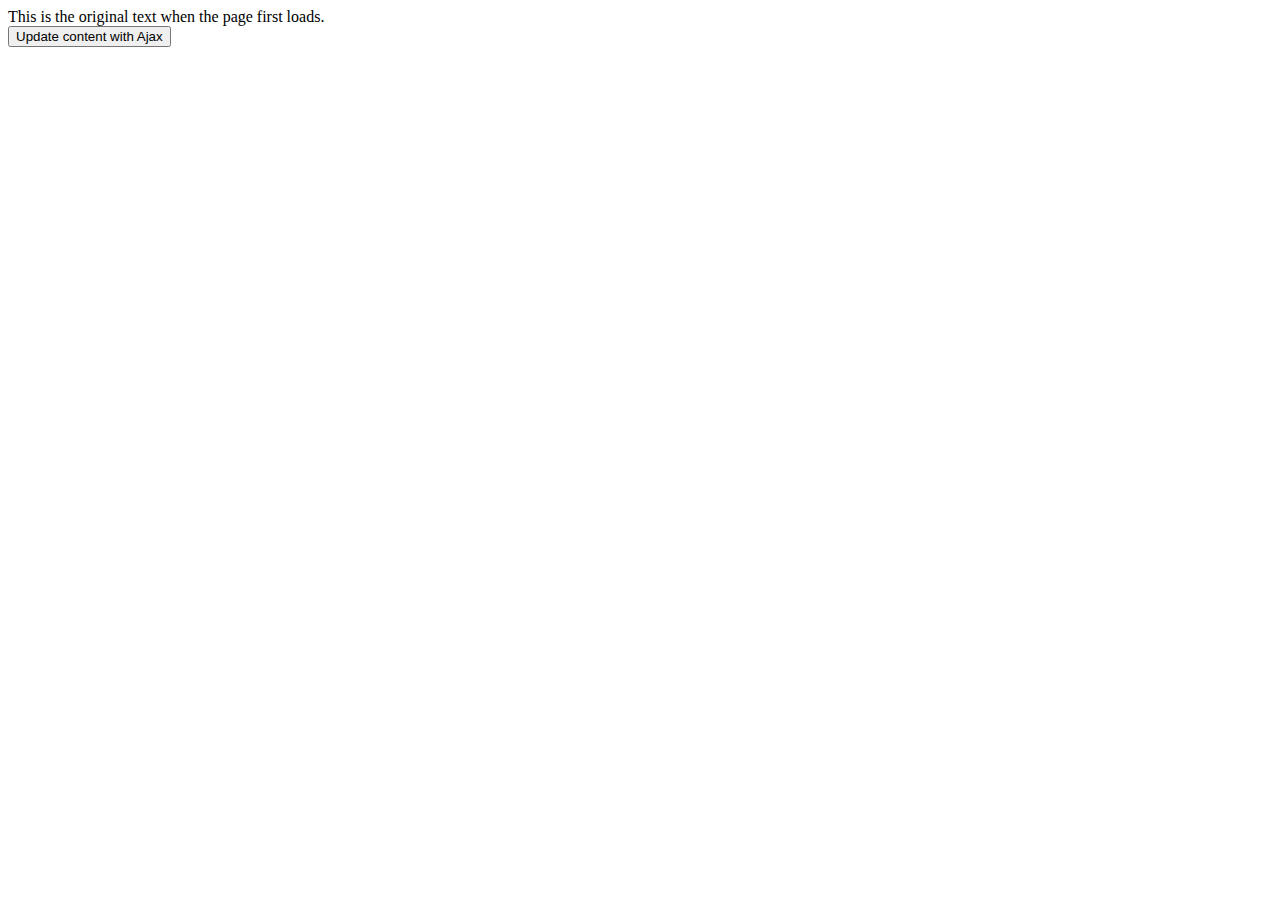
<file: GoogleAPI/index.html>
<!doctype html>
<html lang="en">
  <head>
    <meta charset="utf-8">
    <title>Ajax Text</title>
  </head>
  <body>

    <div id="main">
      This is the original text when the page first loads.
    </div>

    <button id="ajax-button" type="button">Update content with Ajax</button>

    <script>
      function replaceText() {
        var target = document.getElementById("main"); //target variable equal to element of id with main
        var xhr = new XMLHttpRequest(); 
        xhr.open('GET', 'new_content.txt', true); //GET request, destination file, true for async
        xhr.onreadystatechange = function () { //anytime ready state changes
          console.log('readyState: ' + xhr.readyState);
          if(xhr.readyState == 2) {
            target.innerHTML = 'Loading...';
          }
          if(xhr.readyState == 4 && xhr.status == 200) {
            target.innerHTML = xhr.responseText; //set the innerHTML of 
          }
        }
        xhr.send(); //sends request to server
      }

      var button = document.getElementById ("ajax-button"); //button var binds to whatever element has the id of "ajax-button"
      button.addEventListener("click", replaceText); //event to call replaceText when button is clicked 
    </script>

  </body>
</html>
</file>
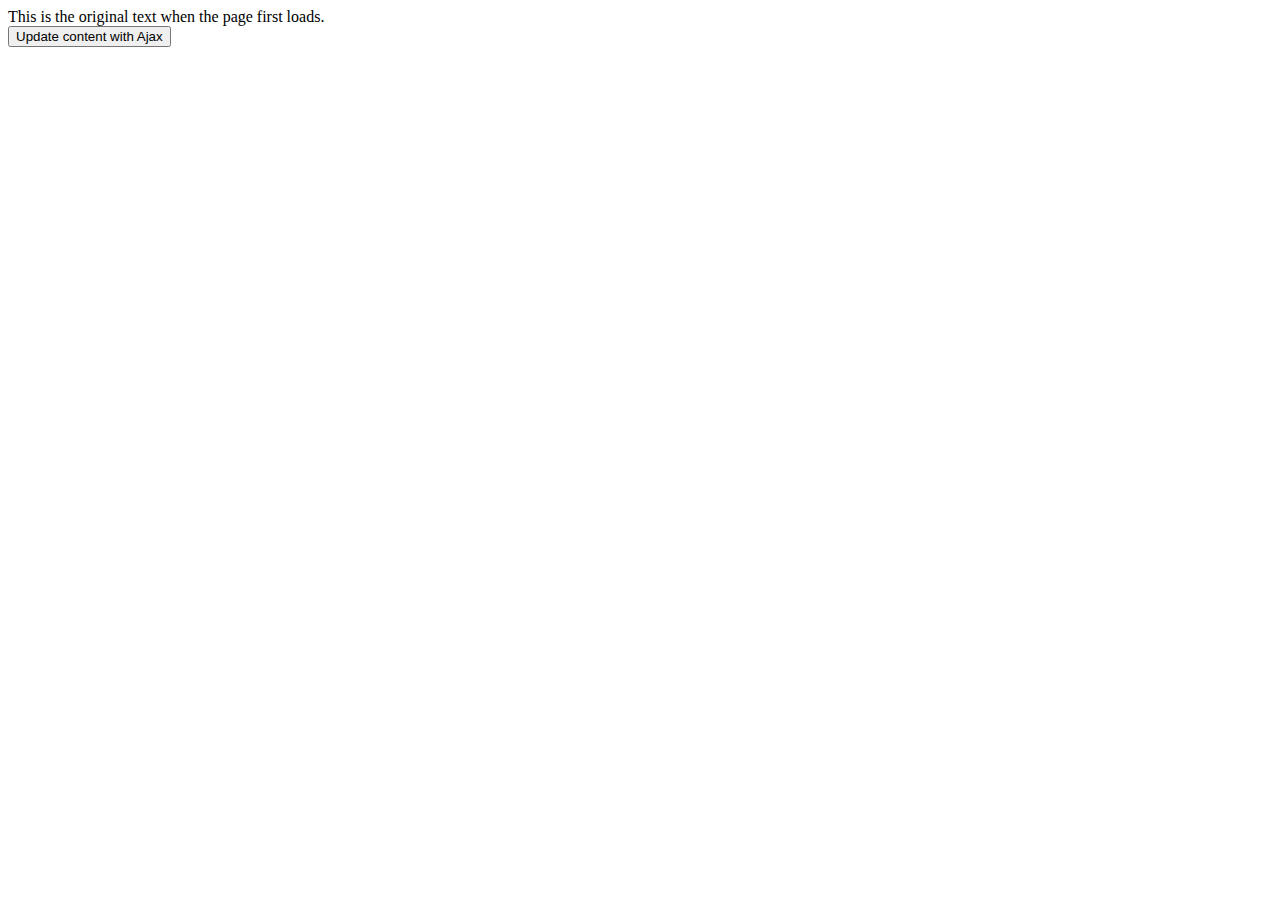
<file: htmlpartials/index.html>
<!doctype html>
<html lang="en">
  <head>
    <meta charset="utf-8">
    <title>Ajax Text</title>
  </head>
  <body>

    <div id="main">
      This is the original text when the page first loads.
    </div>

    <button id="ajax-button" type="button">Update content with Ajax</button>

    <script>
      function replaceText() {
        var target = document.getElementById("main"); //target variable equal to element of id with main
        var xhr = new XMLHttpRequest(); 
        xhr.open('GET', 'new_content.php', true); //GET request, destination file, true for async
        xhr.onreadystatechange = function () { //anytime ready state changes
          console.log('readyState: ' + xhr.readyState);
          if(xhr.readyState == 2) {
            target.innerHTML = 'Loading...';
          }
          if(xhr.readyState == 4 && xhr.status == 200) {
            target.innerHTML = xhr.responseText; //set the innerHTML 
          }
        }
        xhr.send(); //sends request to server
      }

      var button = document.getElementById ("ajax-button"); //button var binds to whatever element has the id of "ajax-button"
      button.addEventListener("click", replaceText); //event to call replaceText when button is clicked 
    </script>

  </body>
</html>
</file>
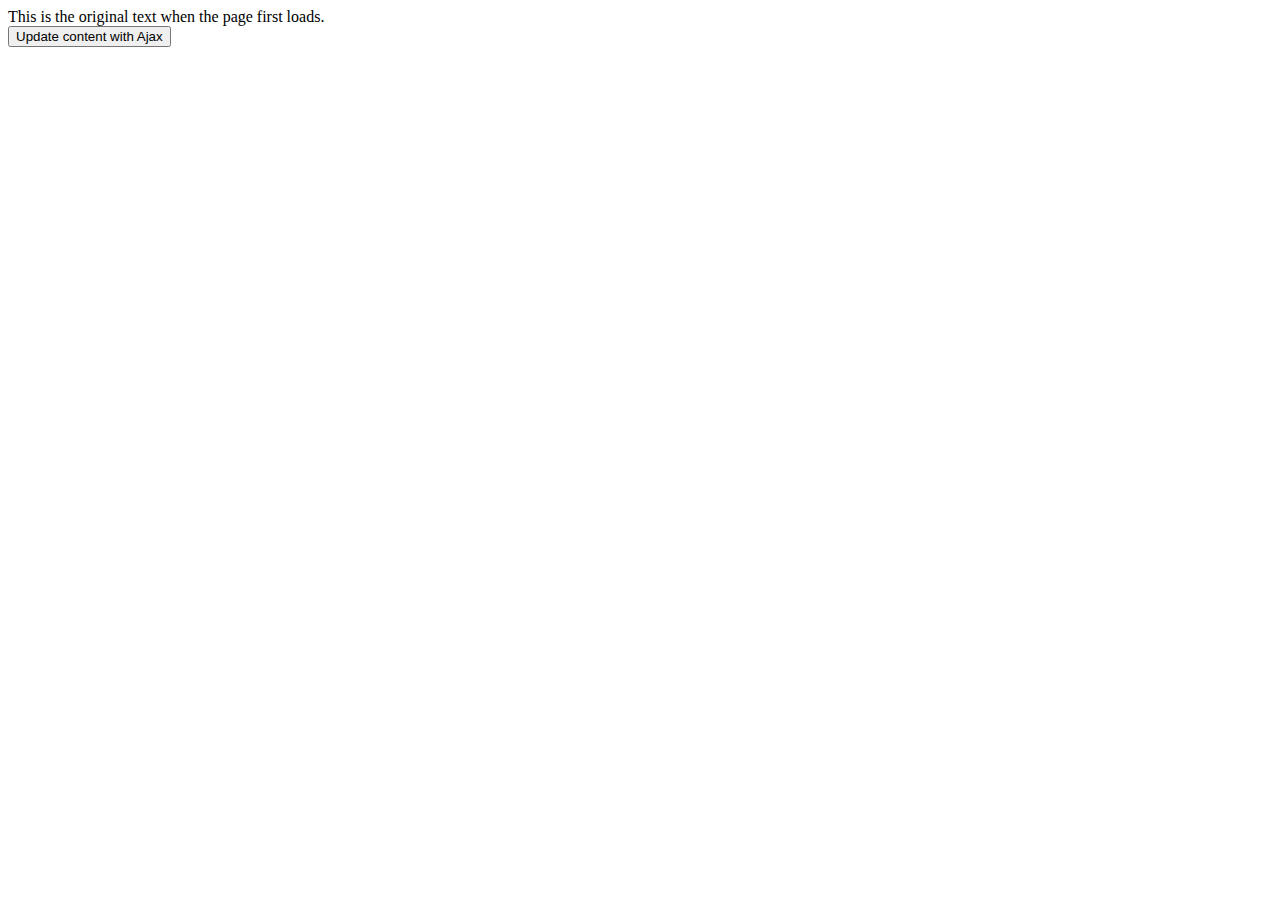
<file: Respond_with_JSON_data/index.html>
<!doctype html>
<html lang="en">
  <head>
    <meta charset="utf-8">
    <title>Ajax Text</title>
  </head>
  <body>

    <div id="main">
      This is the original text when the page first loads.
    </div>

    <button id="ajax-button" type="button">Update content with Ajax</button>

    <script>
      function replaceText() {
        var target = document.getElementById("main"); //target variable equal to element of id with main
        var xhr = new XMLHttpRequest(); 
        xhr.open('GET', 'new_content.php', true); //GET request, destination file, true for async
        xhr.onreadystatechange = function () { //anytime ready state changes
          console.log('readyState: ' + xhr.readyState);
          if(xhr.readyState == 2) {
            target.innerHTML = 'Loading...';
          }
          if(xhr.readyState == 4 && xhr.status == 200) {
            var json = JSON.parse(xhr.responseText); //need to parse the raw, dumped text as JSON 
            target.innerHTML = json.regular;
            target.innerHTML = json.long;
          }
        }
        xhr.send(); //sends request to server
      }

      var button = document.getElementById ("ajax-button"); //button var binds to whatever element has the id of "ajax-button"
      button.addEventListener("click", replaceText); //event to call replaceText when button is clicked 
    </script>

  </body>
</html>
</file>
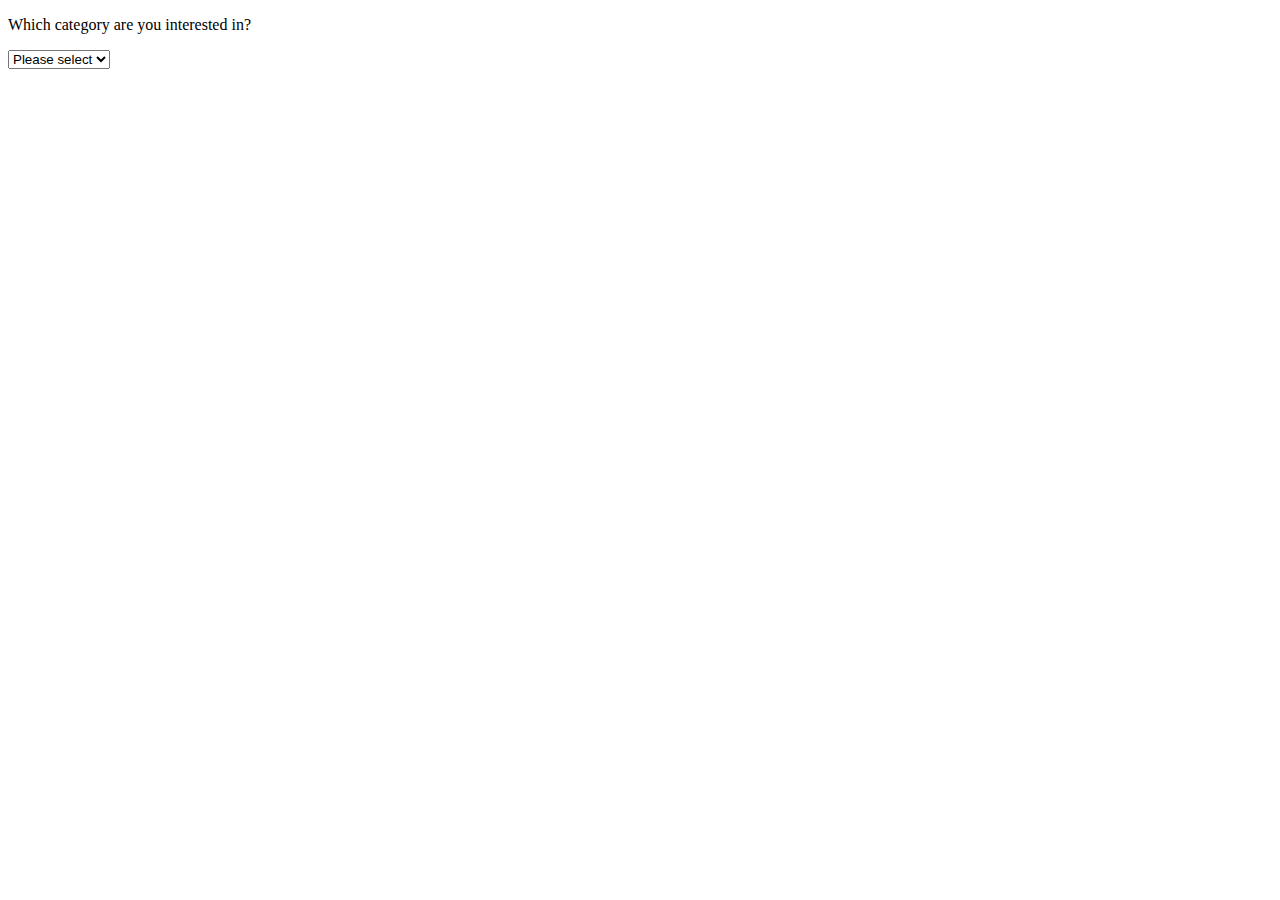
<file: Update_change/index.html>
<!doctype html>
<html lang="en">
  <head>
    <meta charset="utf-8">
    <title>Ajax Category Select</title>
    <style>
        #subcat-select {
            display:none;
        }
    </style>
  </head>
  <body>

    <div id="form">
      <p>Which category are you interested in?</p>
      <select id="category-select">
        <option disabled selected>Please select</option>
        <option value="1">Furniture</option>
        <option value="2">Lighting</option>
        <option value="3">Accessories</option>
      </select>
      <select id="subcat-select">
      </select>
    </div>

    <script>
      function updateSubcategories() {
        var cat_select = document.getElementById("category-select");
        var subcat_select = document.getElementById("subcat-select");
        
        var cat_id = cat_select.options[cat_select.selectedIndex].value;

        var url = 'sub_cats.php?category_id=' + cat_id;

        var xhr = new XMLHttpRequest();
        xhr.open('GET', url, true);
        xhr.onreadystatechange = function () {
          if(xhr.readyState == 4 && xhr.status == 200) {
            subcat_select.innerHTML = xhr.responseText;
            subcat_select.style.display = 'inline';
          }
        }
        xhr.send();
      }

      var cat_select = document.getElementById ("category-select");
      cat_select.addEventListener("change", updateSubcategories);
    </script>

  </body>
</html>
</file>
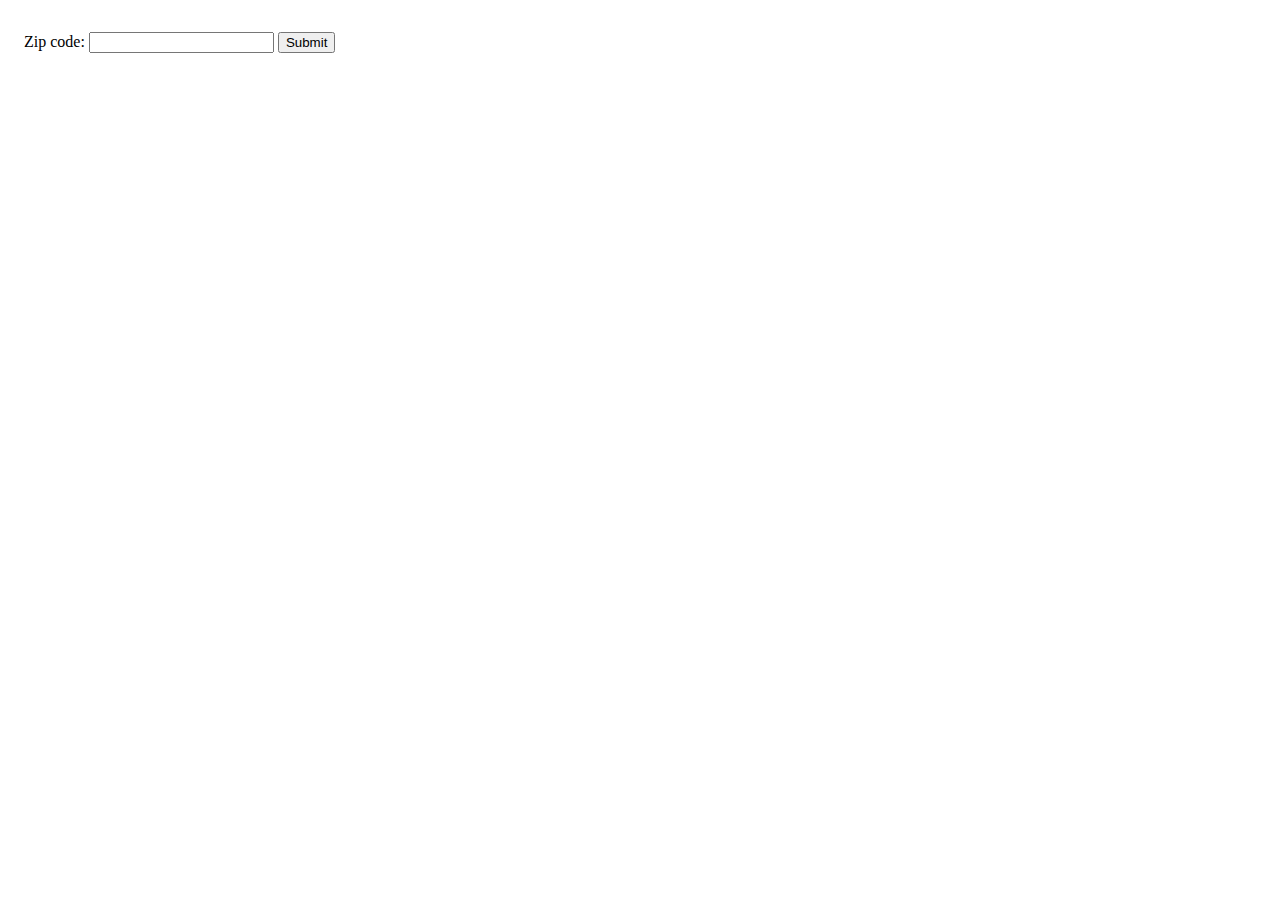
<file: GoogleAPI/zipcode.html>
<!doctype html>
<html lang="en">
  <head>
    <meta charset="utf-8">
    <title>Ajax Zip Code</title>
    <style>
      #entry {
        margin: 2em 1em;
      }
      #location {
        margin: 1em;
      }
    </style>
  </head>
  <body>

    <div id="entry">
      Zip code: <input id="zipcode" type="text" name="zipcode" />
      <button id="ajax-button" type="button">Submit</button>
    </div>

    <div id="location">
    </div>

    <script>
      // Google asks for all API users to sign up for an API key
      var api = 'http://maps.googleapis.com/maps/api/geocode/json';

      function findLocation() {
        var zipcode = document.getElementById('zipcode');
        var url = api + '?address=' + zipcode.value;

        var xhr = new XMLHttpRequest();
        xhr.open('GET', url, true);
        xhr.onreadystatechange = function () {
          if(xhr.readyState < 4) {
            showLoading();
          }
          if(xhr.readyState == 4 && xhr.status == 200) {
            outputLocation(xhr.responseText);
          }
        };
        xhr.send();
      }

      function showLoading() {
        var target = document.getElementById('location');
        target.innerHTML = 'Loading...';
      }

      function outputLocation(data) {
        var target = document.getElementById('location');
        var json = JSON.parse(data);
        var address = json.results[0].formatted_address;
        target.innerHTML = address;
      }

      var button = document.getElementById ("ajax-button");
      button.addEventListener("click", findLocation);
    </script>

  </body>
</html>
</file>
